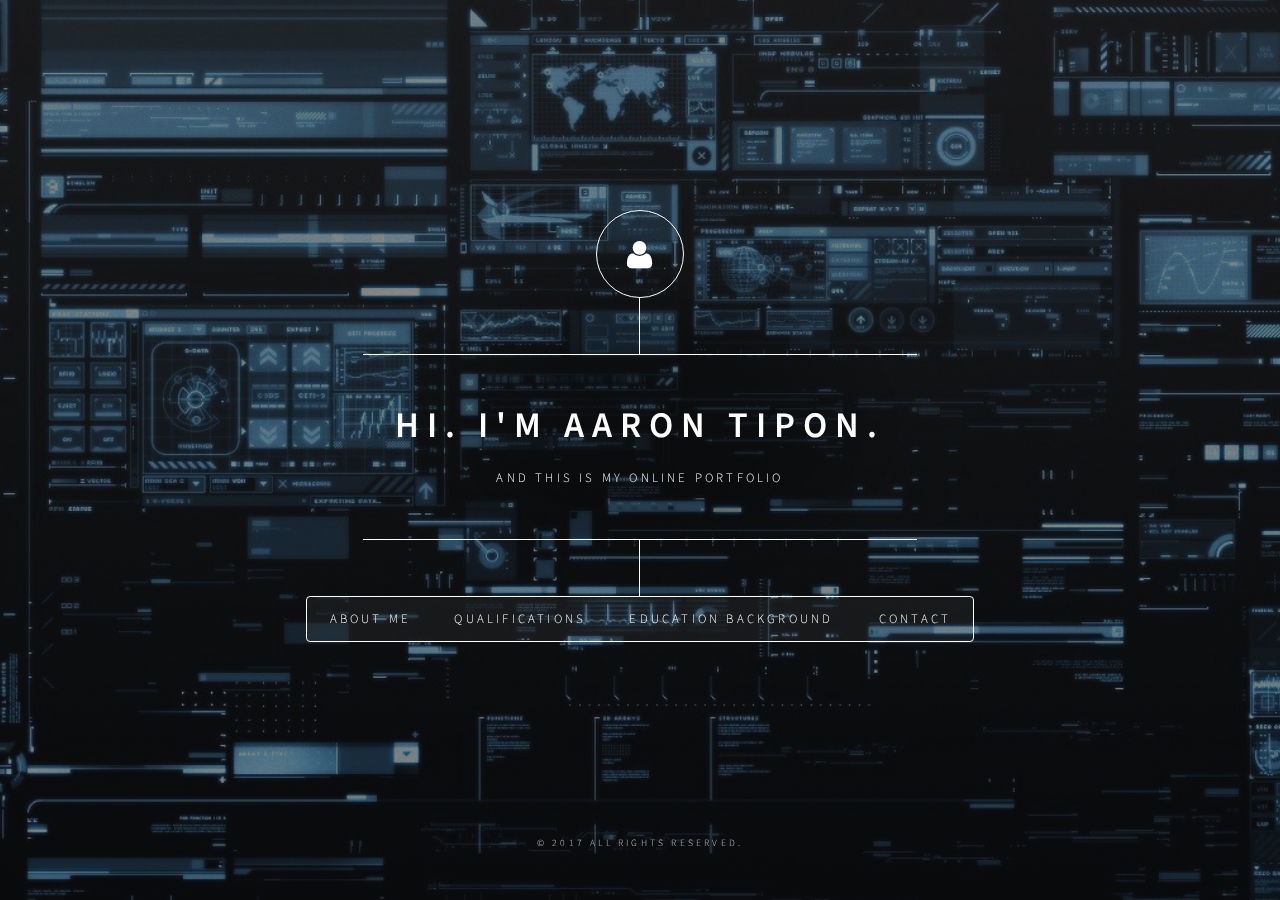
<file: index.html>
<!DOCTYPE HTML>

<html>
	<head>
		<title>Aaron Tipon - My Portfolio</title>
		<meta charset="utf-8" />
		<meta name="viewport" content="width=device-width, initial-scale=1, user-scalable=no" />
		<link rel="stylesheet" href="assets/css/main.css" />
		<!--[if lte IE 9]><link rel="stylesheet" href="assets/css/ie9.css" /><![endif]-->
		<noscript><link rel="stylesheet" href="assets/css/noscript.css" /></noscript>
	</head>
	<body>

		<!-- Wrapper -->
			<div id="wrapper">

				<!-- Header -->
					<header id="header">
						<div class="logo">
							<span class="icon fa-user"></span>
						</div>
						<div class="content">
							<div class="inner">
								<h1>HI. I'M AARON TIPON.</h1>
								<p>AND THIS IS MY ONLINE PORTFOLIO</p>
							</div>
						</div>
						<nav>
							<ul>
								<li><a href="#intro">ABOUT ME</a></li>
								<li><a href="#work">QUALIFICATIONS	</a></li>
								<li><a href="#about">EDUCATION BACKGROUND</a></li>
								<li><a href="#contact">Contact</a></li>
								<!--<li><a href="#elements">Elements</a></li>-->
							</ul>
						</nav>
					</header>

				<!-- Main -->
					<div id="main">

						<!-- Intro -->
							<article id="intro">
								<h2 class="major">About Me</h2>
								<span class="image main"><img src="images/bg10.jpg" alt="" /></span>
								<h3>Contact #:  09277866880</h3>
								<h3>E-mail: aaron_tipon@yahoo.com</h3>
								<h3>Address: San Pablo Hagonoy, Bulacan</h3>
								<p>Hello, My name is Aaron P. Tipon and I'm 21 years old. I'm a 3rd year BS IT student at AMA Computer College Malolos branch.</p>
								<p>I'm a dedicated and hardworking individual who exerts himself towards self-development. I can work harmoniously with others to get the job done. I have the commitment and initiative towards any given tasks.</p>
							</article>

						<!-- Work -->
							<article id="work">
								<h2 class="major">Qualifications</h2>
								<span class="image main"><img src="images/bg9.jpg" alt="" /></span>
								<p>•	Knows basic HTML, CSS, and Java.</p>
								<p>•	Knowledge on Software and Hardware Installation.</p>
								<p>•	Knowledge on basic Network Configuration.</p>
								<p>•	Oriented in Microsoft Office Application (Word,Excel,PowerPoint).</p>
							
							</article>

						<!-- About -->
							<article id="about">
								<h2 class="major">Educational Background</h2>
								<span class="image main"><img src="images/bg11.jpg" alt="" /></span>
								<p><strong>Primary</strong><br>
								 St. Mary’s Academy Hagonoy,Bulacan<br>
								2001-2007</p>
								
								<p><strong>Secondary</strong><br>
								 St. Mary’s Academy Hagonoy,Bulacan<br>
								2007-2011</p>
								
								<p><strong>College</strong><br>
								 Bulacan State University Malolos, Bulacan<br>
								Associate in Computer Technology<br>
								2011-2013</p>
								<p>
								 AMA COMPUTER COLLEGE Malolos, Bulacan<br>
								Bachelor of Science in Information Technology<br>
								2014-Present</p>
							</article>

						<!-- Contact -->
							<article id="contact">
								<h2 class="major">Contact</h2>
								<form id="someForm">
									<div class="field half first">
										<label for="name">Name</label>
										<input type="text" name="name" id="name" />
									</div>
									<div class="field half">
										<label for="email">Email</label>
										<input type="text" name="email" id="email" />
									</div>
									<div class="field">
										<label for="message">Message</label>
										<textarea name="message" id="message" rows="4"></textarea>
									</div>
									<ul class="actions">
										<li><input type="submit" value="Send Message" class="special" /></li>
										<li><input type="reset" value="Reset" /></li>
									</ul>
								</form>
								<ul class="icons">
								
									<li><a href="https://www.facebook.com/fastasbird" class="icon fa-facebook"><span class="label">Facebook</span></a></li>
									
									<li><a href="https://github.com/aarontipon" class="icon fa-github"><span class="label">GitHub</span></a></li>
								</ul>
							</article>


					</div>

				<!-- Footer -->
					<footer id="footer">
						<p class="copyright">&copy; 2017 All Rights Reserved.</p>
					</footer>

			</div>

		<!-- BG -->
			<div id="bg"></div>

		<!-- Scripts -->
			<script src="assets/js/jquery.min.js"></script>
			<script src="assets/js/skel.min.js"></script>
			<script src="assets/js/util.js"></script>
			<script src="assets/js/main.js"></script>
			<script>
					$(document).ready(function() {
			    $('#someForm').on('submit', function(e) {
				e.preventDefault();

				//get the name field value
				var name = $('#name').val();
				//get the name field value
				var email = $('#email').val();
				//get the comments
				var message = $('#message').val();

				//pretend we don't need validation

				//send to formspree
				$.ajax({
				    url:'https://formspree.io/ryanbaldoza@outlook.com',
				    method:'POST',
				    data:{
					name:name,
					_replyto:email,
					 email:email,
					comments:message,
					_subject:'My Form Submission',
				    },
				    dataType:"json",
				    success:function() {
					console.log('success'); 
					alert('Thank you for sending an email. I\'ll be contacting you soon.');
					$('#name').val("");
					    $('#email').val("");
					    $('#message').val("");
					  
				    }   
				});     

			    });
			}); 
		</script>
	</body>
</html>
</file>
<file: assets/css/ie9.css>
/*
	Dimension by HTML5 UP
	html5up.net | @ajlkn
	Free for personal and commercial use under the CCA 3.0 license (html5up.net/license)
*/

/* BG */

	#bg:before {
		background: rgba(19, 21, 25, 0.5);
	}

/* Header */

	#header .logo {
		margin: 0 auto;
	}

	#header .content {
		display: inline-block;
	}

	#header nav ul {
		display: inline-block;
	}

		#header nav ul li {
			display: inline-block;
		}

/* Main */

	#main article {
		margin: 0 auto;
	}
</file>
<file: assets/css/noscript.css>
/*
	Dimension by HTML5 UP
	html5up.net | @ajlkn
	Free for personal and commercial use under the CCA 3.0 license (html5up.net/license)
*/

/* Main */

	#main article {
		opacity: 1;
		margin: 4rem 0 0 0;
	}
</file>
<file: assets/css/main.css>
@import url(font-awesome.min.css);
@import url("https://fonts.googleapis.com/css?family=Source+Sans+Pro:300italic,600italic,300,600");


/* Reset */

	html, body, div, span, applet, object, iframe, h1, h2, h3, h4, h5, h6, p, blockquote, pre, a, abbr, acronym, address, big, cite, code, del, dfn, em, img, ins, kbd, q, s, samp, small, strike, strong, sub, sup, tt, var, b, u, i, center, dl, dt, dd, ol, ul, li, fieldset, form, label, legend, table, caption, tbody, tfoot, thead, tr, th, td, article, aside, canvas, details, embed, figure, figcaption, footer, header, hgroup, menu, nav, output, ruby, section, summary, time, mark, audio, video {
		margin: 0;
		padding: 0;
		border: 0;
		font-size: 100%;
		font: inherit;
		vertical-align: baseline;
	}

	article, aside, details, figcaption, figure, footer, header, hgroup, menu, nav, section {
		display: block;
	}

	body {
		line-height: 1;
	}

	ol, ul {
		list-style: none;
	}

	blockquote, q {
		quotes: none;
	}

	blockquote:before, blockquote:after, q:before, q:after {
		content: '';
		content: none;
	}

	table {
		border-collapse: collapse;
		border-spacing: 0;
	}

	body {
		-webkit-text-size-adjust: none;
	}

/* Box Model */

	*, *:before, *:after {
		-moz-box-sizing: border-box;
		-webkit-box-sizing: border-box;
		box-sizing: border-box;
	}

/* Basic */

	@-ms-viewport {
		width: device-width;
	}

	@media screen and (max-width: 480px) {

		html, body {
			min-width: 320px;
		}

	}

	body {
		background: #1b1f22;
	}

		body.is-loading *, body.is-loading *:before, body.is-loading *:after, body.is-switching *, body.is-switching *:before, body.is-switching *:after {
			-moz-animation: none !important;
			-webkit-animation: none !important;
			-ms-animation: none !important;
			animation: none !important;
			-moz-transition: none !important;
			-webkit-transition: none !important;
			-ms-transition: none !important;
			transition: none !important;
			-moz-transition-delay: none !important;
			-webkit-transition-delay: none !important;
			-ms-transition-delay: none !important;
			transition-delay: none !important;
		}

/* Type */

	html {
		font-size: 16pt;
	}

		@media screen and (max-width: 1680px) {

			html {
				font-size: 12pt;
			}

		}

		@media screen and (max-width: 736px) {

			html {
				font-size: 11pt;
			}

		}

		@media screen and (max-width: 360px) {

			html {
				font-size: 10pt;
			}

		}

	body, input, select, textarea {
		color: #ffffff;
		font-family: "Source Sans Pro", sans-serif;
		font-weight: 300;
		font-size: 1rem;
		line-height: 1.65;
	}

	a {
		-moz-transition: color 0.2s ease-in-out, background-color 0.2s ease-in-out, border-bottom-color 0.2s ease-in-out;
		-webkit-transition: color 0.2s ease-in-out, background-color 0.2s ease-in-out, border-bottom-color 0.2s ease-in-out;
		-ms-transition: color 0.2s ease-in-out, background-color 0.2s ease-in-out, border-bottom-color 0.2s ease-in-out;
		transition: color 0.2s ease-in-out, background-color 0.2s ease-in-out, border-bottom-color 0.2s ease-in-out;
		border-bottom: dotted 1px rgba(255, 255, 255, 0.5);
		text-decoration: none;
		color: inherit;
	}

		a:hover {
			border-bottom-color: transparent;
		}

	strong, b {
		color: #ffffff;
		font-weight: 600;
	}

	em, i {
		font-style: italic;
	}

	p {
		margin: 0 0 2rem 0;
	}

	h1, h2, h3, h4, h5, h6 {
		color: #ffffff;
		font-weight: 600;
		line-height: 1.5;
		margin: 0 0 1rem 0;
		text-transform: uppercase;
		letter-spacing: 0.2rem;
	}

		h1 a, h2 a, h3 a, h4 a, h5 a, h6 a {
			color: inherit;
			text-decoration: none;
		}

		h1.major, h2.major, h3.major, h4.major, h5.major, h6.major {
			border-bottom: solid 1px #ffffff;
			width: -moz-max-content;
			width: -webkit-max-content;
			width: -ms-max-content;
			width: max-content;
			padding-bottom: 0.5rem;
			margin: 0 0 2rem 0;
		}

	h1 {
		font-size: 2.25rem;
		line-height: 1.3;
		letter-spacing: 0.5rem;
	}

	h2 {
		font-size: 1.5rem;
		line-height: 1.4;
		letter-spacing: 0.5rem;
	}

	h3 {
		font-size: 1rem;
	}

	h4 {
		font-size: 0.8rem;
	}

	h5 {
		font-size: 0.7rem;
	}

	h6 {
		font-size: 0.6rem;
	}

	@media screen and (max-width: 736px) {

		h1 {
			font-size: 1.75rem;
			line-height: 1.4;
		}

		h2 {
			font-size: 1.25em;
			line-height: 1.5;
		}

	}

	sub {
		font-size: 0.8rem;
		position: relative;
		top: 0.5rem;
	}

	sup {
		font-size: 0.8rem;
		position: relative;
		top: -0.5rem;
	}

	blockquote {
		border-left: solid 4px #ffffff;
		font-style: italic;
		margin: 0 0 2rem 0;
		padding: 0.5rem 0 0.5rem 2rem;
	}

	code {
		background: rgba(255, 255, 255, 0.075);
		border-radius: 4px;
		font-family: "Courier New", monospace;
		font-size: 0.9rem;
		margin: 0 0.25rem;
		padding: 0.25rem 0.65rem;
	}

	pre {
		-webkit-overflow-scrolling: touch;
		font-family: "Courier New", monospace;
		font-size: 0.9rem;
		margin: 0 0 2rem 0;
	}

		pre code {
			display: block;
			line-height: 1.75;
			padding: 1rem 1.5rem;
			overflow-x: auto;
		}

	hr {
		border: 0;
		border-bottom: solid 1px #ffffff;
		margin: 2.75rem 0;
	}

	.align-left {
		text-align: left;
	}

	.align-center {
		text-align: center;
	}

	.align-right {
		text-align: right;
	}

/* Form */

	form {
		margin: 0 0 2.5rem 0;
	}

		form .field {
			margin: 0 0 1.5rem 0;
		}

			form .field.half {
				width: 50%;
				float: left;
				padding: 0 0 0 0.75rem;
			}

				form .field.half.first {
					padding: 0 0.75rem 0 0;
				}

		form > .actions {
			margin: 1.875rem 0 0 0 !important;
		}

		@media screen and (max-width: 736px) {

			form .field {
				margin: 0 0 1.125rem 0;
			}

				form .field.half {
					padding: 0 0 0 0.5625rem;
				}

					form .field.half.first {
						padding: 0 0.5625rem 0 0;
					}

			form > .actions {
				margin: 1.5rem 0 0 0 !important;
			}

		}

		@media screen and (max-width: 480px) {

			form .field.half {
				width: 100%;
				float: none;
				padding: 0;
			}

				form .field.half.first {
					padding: 0;
				}

		}

	label {
		color: #ffffff;
		display: block;
		font-size: 0.8rem;
		font-weight: 300;
		letter-spacing: 0.2rem;
		line-height: 1.5;
		margin: 0 0 1rem 0;
		text-transform: uppercase;
	}

	input[type="text"],
	input[type="password"],
	input[type="email"],
	input[type="tel"],
	select,
	textarea {
		-moz-appearance: none;
		-webkit-appearance: none;
		-ms-appearance: none;
		appearance: none;
		-moz-transition: border-color 0.2s ease-in-out, box-shadow 0.2s ease-in-out, background-color 0.2s ease-in-out;
		-webkit-transition: border-color 0.2s ease-in-out, box-shadow 0.2s ease-in-out, background-color 0.2s ease-in-out;
		-ms-transition: border-color 0.2s ease-in-out, box-shadow 0.2s ease-in-out, background-color 0.2s ease-in-out;
		transition: border-color 0.2s ease-in-out, box-shadow 0.2s ease-in-out, background-color 0.2s ease-in-out;
		background: transparent;
		border-radius: 4px;
		border: solid 1px #ffffff;
		color: inherit;
		display: block;
		outline: 0;
		padding: 0 1rem;
		text-decoration: none;
		width: 100%;
	}

		input[type="text"]:invalid,
		input[type="password"]:invalid,
		input[type="email"]:invalid,
		input[type="tel"]:invalid,
		select:invalid,
		textarea:invalid {
			box-shadow: none;
		}

		input[type="text"]:focus,
		input[type="password"]:focus,
		input[type="email"]:focus,
		input[type="tel"]:focus,
		select:focus,
		textarea:focus {
			background: rgba(255, 255, 255, 0.075);
			border-color: #ffffff;
			box-shadow: 0 0 0 1px #ffffff;
		}

	select option {
		background: #1b1f22;
		color: #ffffff;
	}

	.select-wrapper {
		text-decoration: none;
		display: block;
		position: relative;
	}

		.select-wrapper:before {
			-moz-osx-font-smoothing: grayscale;
			-webkit-font-smoothing: antialiased;
			font-family: FontAwesome;
			font-style: normal;
			font-weight: normal;
			text-transform: none !important;
		}

		.select-wrapper:before {
			color: #ffffff;
			content: '\f107';
			display: block;
			height: 2.75rem;
			line-height: calc(2.75rem + 0em);
			pointer-events: none;
			position: absolute;
			right: 0;
			text-align: center;
			top: 0;
			width: 2.75rem;
		}

		.select-wrapper select::-ms-expand {
			display: none;
		}

	input[type="text"],
	input[type="password"],
	input[type="email"],
	select {
		height: 2.75rem;
	}

	textarea {
		padding: 0.75rem 1rem;
	}

	input[type="checkbox"],
	input[type="radio"] {
		-moz-appearance: none;
		-webkit-appearance: none;
		-ms-appearance: none;
		appearance: none;
		display: block;
		float: left;
		margin-right: -2rem;
		opacity: 0;
		width: 1rem;
		z-index: -1;
	}

		input[type="checkbox"] + label,
		input[type="radio"] + label {
			text-decoration: none;
			-moz-user-select: none;
			-webkit-user-select: none;
			-ms-user-select: none;
			user-select: none;
			color: #ffffff;
			cursor: pointer;
			display: inline-block;
			font-size: 0.8rem;
			font-weight: 300;
			margin: 0 0 0.5rem 0;
			padding-left: 2.65rem;
			padding-right: 0.75rem;
			position: relative;
		}

			input[type="checkbox"] + label:before,
			input[type="radio"] + label:before {
				-moz-osx-font-smoothing: grayscale;
				-webkit-font-smoothing: antialiased;
				font-family: FontAwesome;
				font-style: normal;
				font-weight: normal;
				text-transform: none !important;
			}

			input[type="checkbox"] + label:before,
			input[type="radio"] + label:before {
				-moz-transition: border-color 0.2s ease-in-out, box-shadow 0.2s ease-in-out, background-color 0.2s ease-in-out;
				-webkit-transition: border-color 0.2s ease-in-out, box-shadow 0.2s ease-in-out, background-color 0.2s ease-in-out;
				-ms-transition: border-color 0.2s ease-in-out, box-shadow 0.2s ease-in-out, background-color 0.2s ease-in-out;
				transition: border-color 0.2s ease-in-out, box-shadow 0.2s ease-in-out, background-color 0.2s ease-in-out;
				border-radius: 4px;
				border: solid 1px #ffffff;
				content: '';
				display: inline-block;
				height: 1.65rem;
				left: 0;
				line-height: calc(1.58125rem + 0em);
				position: absolute;
				text-align: center;
				top: -0.125rem;
				width: 1.65rem;
			}

		input[type="checkbox"]:checked + label:before,
		input[type="radio"]:checked + label:before {
			background: #ffffff !important;
			border-color: #ffffff !important;
			color: #1b1f22;
			content: '\f00c';
		}

		input[type="checkbox"]:focus + label:before,
		input[type="radio"]:focus + label:before {
			background: rgba(255, 255, 255, 0.075);
			border-color: #ffffff;
			box-shadow: 0 0 0 1px #ffffff;
		}

	input[type="checkbox"] + label:before {
		border-radius: 4px;
	}

	input[type="radio"] + label:before {
		border-radius: 100%;
	}

	::-webkit-input-placeholder {
		color: rgba(255, 255, 255, 0.5) !important;
		opacity: 1.0;
	}

	:-moz-placeholder {
		color: rgba(255, 255, 255, 0.5) !important;
		opacity: 1.0;
	}

	::-moz-placeholder {
		color: rgba(255, 255, 255, 0.5) !important;
		opacity: 1.0;
	}

	:-ms-input-placeholder {
		color: rgba(255, 255, 255, 0.5) !important;
		opacity: 1.0;
	}

	.formerize-placeholder {
		color: rgba(255, 255, 255, 0.5) !important;
		opacity: 1.0;
	}

/* Box */

	.box {
		border-radius: 4px;
		border: solid 1px #ffffff;
		margin-bottom: 2rem;
		padding: 1.5em;
	}

		.box > :last-child,
		.box > :last-child > :last-child,
		.box > :last-child > :last-child > :last-child {
			margin-bottom: 0;
		}

		.box.alt {
			border: 0;
			border-radius: 0;
			padding: 0;
		}

/* Icon */

	.icon {
		text-decoration: none;
		border-bottom: none;
		position: relative;
	}

		.icon:before {
			-moz-osx-font-smoothing: grayscale;
			-webkit-font-smoothing: antialiased;
			font-family: FontAwesome;
			font-style: normal;
			font-weight: normal;
			text-transform: none !important;
		}

		.icon > .label {
			display: none;
		}

/* Image */

	.image {
		border-radius: 4px;
		border: 0;
		display: inline-block;
		position: relative;
	}

		.image:before {
			-moz-pointer-events: none;
			-webkit-pointer-events: none;
			-ms-pointer-events: none;
			pointer-events: none;
			background-image: url("../../images/overlay.png");
			background-color: rgba(19, 21, 25, 0.5);
			border-radius: 4px;
			content: '';
			display: block;
			height: 100%;
			left: 0;
			opacity: 0.5;
			position: absolute;
			top: 0;
			width: 100%;
		}

		.image img {
			border-radius: 4px;
			display: block;
			max-height: 200px;
			object-fit: cover;
		}

		.image.left, .image.right {
			max-width: 40%;
		}

			.image.left img, .image.right img {
				width: 100%;
			}

		.image.left {
			float: left;
			padding: 0 1.5em 1em 0;
			top: 0.25em;
		}

		.image.right {
			float: right;
			padding: 0 0 1em 1.5em;
			top: 0.25em;
		}

		.image.fit {
			display: block;
			margin: 0 0 2rem 0;
			width: 100%;
		}

			.image.fit img {
				width: 100%;
			}

		.image.main {
			display: block;
			margin: 2.5rem 0;
			width: 100%;
		}

			.image.main img {
				width: 100%;
			}

		@media screen and (max-width: 736px) {

			.image.main {
				margin: 2rem 0;
			}

		}

		@media screen and (max-width: 480px) {

			.image.main {
				margin: 1.5rem 0;
			}

		}

/* List */

	ol {
		list-style: decimal;
		margin: 0 0 2rem 0;
		padding-left: 1.25em;
	}

		ol li {
			padding-left: 0.25em;
		}

	ul {
		list-style: disc;
		margin: 0 0 2rem 0;
		padding-left: 1em;
	}

		ul li {
			padding-left: 0.5em;
		}

		ul.alt {
			list-style: none;
			padding-left: 0;
		}

			ul.alt li {
				border-top: solid 1px #ffffff;
				padding: 0.5em 0;
			}

				ul.alt li:first-child {
					border-top: 0;
					padding-top: 0;
				}

		ul.icons {
			cursor: default;
			list-style: none;
			padding-left: 0;
		}

			ul.icons li {
				display: inline-block;
				padding: 0 0.75em 0 0;
			}

				ul.icons li:last-child {
					padding-right: 0;
				}

				ul.icons li a {
					border-radius: 100%;
					box-shadow: inset 0 0 0 1px #ffffff;
					display: inline-block;
					height: 2.25rem;
					line-height: 2.25rem;
					text-align: center;
					width: 2.25rem;
				}

					ul.icons li a:hover {
						background-color: rgba(255, 255, 255, 0.075);
					}

					ul.icons li a:active {
						background-color: rgba(255, 255, 255, 0.175);
					}

		ul.actions {
			cursor: default;
			list-style: none;
			padding-left: 0;
		}

			ul.actions li {
				display: inline-block;
				padding: 0 1rem 0 0;
				vertical-align: middle;
			}

				ul.actions li:last-child {
					padding-right: 0;
				}

			ul.actions.small li {
				padding: 0 0.5rem 0 0;
			}

			ul.actions.vertical li {
				display: block;
				padding: 1rem 0 0 0;
			}

				ul.actions.vertical li:first-child {
					padding-top: 0;
				}

				ul.actions.vertical li > * {
					margin-bottom: 0;
				}

			ul.actions.vertical.small li {
				padding: 0.5rem 0 0 0;
			}

				ul.actions.vertical.small li:first-child {
					padding-top: 0;
				}

			ul.actions.fit {
				display: table;
				margin-left: -1rem;
				padding: 0;
				table-layout: fixed;
				width: calc(100% + 1rem);
			}

				ul.actions.fit li {
					display: table-cell;
					padding: 0 0 0 1rem;
				}

					ul.actions.fit li > * {
						margin-bottom: 0;
					}

				ul.actions.fit.small {
					margin-left: -0.5rem;
					width: calc(100% + 0.5rem);
				}

					ul.actions.fit.small li {
						padding: 0 0 0 0.5rem;
					}

			@media screen and (max-width: 480px) {

				ul.actions {
					margin: 0 0 2rem 0;
				}

					ul.actions li {
						padding: 1rem 0 0 0;
						display: block;
						text-align: center;
						width: 100%;
					}

						ul.actions li:first-child {
							padding-top: 0;
						}

						ul.actions li > * {
							width: 100%;
							margin: 0 !important;
						}

							ul.actions li > *.icon:before {
								margin-left: -2em;
							}

					ul.actions.small li {
						padding: 0.5rem 0 0 0;
					}

						ul.actions.small li:first-child {
							padding-top: 0;
						}

			}

	dl {
		margin: 0 0 2rem 0;
	}

		dl dt {
			display: block;
			font-weight: 600;
			margin: 0 0 1rem 0;
		}

		dl dd {
			margin-left: 2rem;
		}

/* Table */

	.table-wrapper {
		-webkit-overflow-scrolling: touch;
		overflow-x: auto;
	}

	table {
		margin: 0 0 2rem 0;
		width: 100%;
	}

		table tbody tr {
			border: solid 1px #ffffff;
			border-left: 0;
			border-right: 0;
		}

			table tbody tr:nth-child(2n + 1) {
				background-color: rgba(255, 255, 255, 0.075);
			}

		table td {
			padding: 0.75em 0.75em;
		}

		table th {
			color: #ffffff;
			font-size: 0.9em;
			font-weight: 600;
			padding: 0 0.75em 0.75em 0.75em;
			text-align: left;
		}

		table thead {
			border-bottom: solid 2px #ffffff;
		}

		table tfoot {
			border-top: solid 2px #ffffff;
		}

		table.alt {
			border-collapse: separate;
		}

			table.alt tbody tr td {
				border: solid 1px #ffffff;
				border-left-width: 0;
				border-top-width: 0;
			}

				table.alt tbody tr td:first-child {
					border-left-width: 1px;
				}

			table.alt tbody tr:first-child td {
				border-top-width: 1px;
			}

			table.alt thead {
				border-bottom: 0;
			}

			table.alt tfoot {
				border-top: 0;
			}

/* Button */

	input[type="submit"],
	input[type="reset"],
	input[type="button"],
	button,
	.button {
		-moz-appearance: none;
		-webkit-appearance: none;
		-ms-appearance: none;
		appearance: none;
		-moz-transition: background-color 0.2s ease-in-out, color 0.2s ease-in-out;
		-webkit-transition: background-color 0.2s ease-in-out, color 0.2s ease-in-out;
		-ms-transition: background-color 0.2s ease-in-out, color 0.2s ease-in-out;
		transition: background-color 0.2s ease-in-out, color 0.2s ease-in-out;
		background-color: transparent;
		border-radius: 4px;
		border: 0;
		box-shadow: inset 0 0 0 1px #ffffff;
		color: #ffffff !important;
		cursor: pointer;
		display: inline-block;
		font-size: 0.8rem;
		font-weight: 300;
		height: 2.75rem;
		letter-spacing: 0.2rem;
		line-height: 2.75rem;
		outline: 0;
		padding: 0 1.25rem 0 1.35rem;
		text-align: center;
		text-decoration: none;
		text-transform: uppercase;
		white-space: nowrap;
	}

		input[type="submit"]:hover,
		input[type="reset"]:hover,
		input[type="button"]:hover,
		button:hover,
		.button:hover {
			background-color: rgba(255, 255, 255, 0.075);
		}

		input[type="submit"]:active,
		input[type="reset"]:active,
		input[type="button"]:active,
		button:active,
		.button:active {
			background-color: rgba(255, 255, 255, 0.175);
		}

		input[type="submit"].icon:before,
		input[type="reset"].icon:before,
		input[type="button"].icon:before,
		button.icon:before,
		.button.icon:before {
			margin-right: 0.5em;
		}

		input[type="submit"].fit,
		input[type="reset"].fit,
		input[type="button"].fit,
		button.fit,
		.button.fit {
			display: block;
			margin: 0 0 1rem 0;
			width: 100%;
		}

		input[type="submit"].special,
		input[type="reset"].special,
		input[type="button"].special,
		button.special,
		.button.special {
			background-color: #ffffff;
			color: #1b1f22 !important;
			font-weight: 600;
		}

		input[type="submit"].disabled, input[type="submit"]:disabled,
		input[type="reset"].disabled,
		input[type="reset"]:disabled,
		input[type="button"].disabled,
		input[type="button"]:disabled,
		button.disabled,
		button:disabled,
		.button.disabled,
		.button:disabled {
			-moz-pointer-events: none;
			-webkit-pointer-events: none;
			-ms-pointer-events: none;
			pointer-events: none;
			cursor: default;
			opacity: 0.25;
		}

	input[type="submit"],
	input[type="reset"],
	input[type="button"],
	button {
		line-height: calc(2.75rem - 2px);
	}

/* BG */

	#bg {
		-moz-transform: scale(1.0);
		-webkit-transform: scale(1.0);
		-ms-transform: scale(1.0);
		transform: scale(1.0);
		-webkit-backface-visibility: hidden;
		position: fixed;
		top: 0;
		left: 0;
		width: 100%;
		height: 100vh;
		z-index: 1;
	}

		#bg:before, #bg:after {
			content: '';
			display: block;
			position: absolute;
			top: 0;
			left: 0;
			width: 100%;
			height: 100%;
		}

		#bg:before {
			-moz-transition: background-color 2.5s ease-in-out;
			-webkit-transition: background-color 2.5s ease-in-out;
			-ms-transition: background-color 2.5s ease-in-out;
			transition: background-color 2.5s ease-in-out;
			-moz-transition-delay: 0.75s;
			-webkit-transition-delay: 0.75s;
			-ms-transition-delay: 0.75s;
			transition-delay: 0.75s;
			background-image: linear-gradient(to top, rgba(19, 21, 25, 0.5), rgba(19, 21, 25, 0.5)), url("../../images/overlay.png");
			background-size: auto, 256px 256px;
			background-position: center, center;
			background-repeat: no-repeat, repeat;
			z-index: 2;
		}

		#bg:after {
			-moz-transform: scale(1.125);
			-webkit-transform: scale(1.125);
			-ms-transform: scale(1.125);
			transform: scale(1.125);
			-moz-transition: -moz-transform 0.325s ease-in-out, -moz-filter 0.325s ease-in-out;
			-webkit-transition: -webkit-transform 0.325s ease-in-out, -webkit-filter 0.325s ease-in-out;
			-ms-transition: -ms-transform 0.325s ease-in-out, -ms-filter 0.325s ease-in-out;
			transition: transform 0.325s ease-in-out, filter 0.325s ease-in-out;
			background-image: url("../../images/bg8.jpg");
			background-position: center;
			background-size: cover;
			background-repeat: no-repeat;
			z-index: 1;
		}

		body.is-article-visible #bg:after {
			-moz-transform: scale(1.0825);
			-webkit-transform: scale(1.0825);
			-ms-transform: scale(1.0825);
			transform: scale(1.0825);
			-moz-filter: blur(0.2rem);
			-webkit-filter: blur(0.2rem);
			-ms-filter: blur(0.2rem);
			filter: blur(0.2rem);
		}

		body.is-loading #bg:before {
			background-color: #000000;
		}

/* Wrapper */

	#wrapper {
		display: -moz-flex;
		display: -webkit-flex;
		display: -ms-flex;
		display: flex;
		-moz-flex-direction: column;
		-webkit-flex-direction: column;
		-ms-flex-direction: column;
		flex-direction: column;
		-moz-align-items: center;
		-webkit-align-items: center;
		-ms-align-items: center;
		align-items: center;
		-moz-justify-content: space-between;
		-webkit-justify-content: space-between;
		-ms-justify-content: space-between;
		justify-content: space-between;
		position: relative;
		min-height: 100vh;
		width: 100%;
		padding: 4rem 2rem;
		z-index: 3;
	}

		#wrapper:before {
			content: '';
			display: block;
		}

		@media screen and (max-width: 1680px) {

			#wrapper {
				padding: 3rem 2rem;
			}

		}

		@media screen and (max-width: 736px) {

			#wrapper {
				padding: 2rem 1rem;
			}

		}

		@media screen and (max-width: 480px) {

			#wrapper {
				padding: 1rem;
			}

		}

/* Header */

	#header {
		display: -moz-flex;
		display: -webkit-flex;
		display: -ms-flex;
		display: flex;
		-moz-flex-direction: column;
		-webkit-flex-direction: column;
		-ms-flex-direction: column;
		flex-direction: column;
		-moz-align-items: center;
		-webkit-align-items: center;
		-ms-align-items: center;
		align-items: center;
		-moz-transition: -moz-transform 0.325s ease-in-out, -moz-filter 0.325s ease-in-out, opacity 0.325s ease-in-out;
		-webkit-transition: -webkit-transform 0.325s ease-in-out, -webkit-filter 0.325s ease-in-out, opacity 0.325s ease-in-out;
		-ms-transition: -ms-transform 0.325s ease-in-out, -ms-filter 0.325s ease-in-out, opacity 0.325s ease-in-out;
		transition: transform 0.325s ease-in-out, filter 0.325s ease-in-out, opacity 0.325s ease-in-out;
		background-image: -moz-radial-gradient(rgba(0, 0, 0, 0.25) 25%, transparent 55%);
		background-image: -webkit-radial-gradient(rgba(0, 0, 0, 0.25) 25%, transparent 55%);
		background-image: -ms-radial-gradient(rgba(0, 0, 0, 0.25) 25%, transparent 55%);
		background-image: radial-gradient(rgba(0, 0, 0, 0.25) 25%, transparent 55%);
		max-width: 100%;
		text-align: center;
	}

		#header > * {
			-moz-transition: opacity 0.325s ease-in-out;
			-webkit-transition: opacity 0.325s ease-in-out;
			-ms-transition: opacity 0.325s ease-in-out;
			transition: opacity 0.325s ease-in-out;
			position: relative;
			margin-top: 3.5rem;
		}

			#header > *:before {
				content: '';
				display: block;
				position: absolute;
				top: calc(-3.5rem - 1px);
				left: calc(50% - 1px);
				width: 1px;
				height: calc(3.5rem + 1px);
				background: #ffffff;
			}

		#header > :first-child {
			margin-top: 0;
		}

			#header > :first-child:before {
				display: none;
			}

		#header .logo {
			width: 5.5rem;
			height: 5.5rem;
			line-height: 5.5rem;
			border: solid 1px #ffffff;
			border-radius: 100%;
		}

			#header .logo .icon:before {
				font-size: 2rem;
			}

		#header .content {
			border-style: solid;
			border-color: #ffffff;
			border-top-width: 1px;
			border-bottom-width: 1px;
			max-width: 100%;
		}

			#header .content .inner {
				-moz-transition: max-height 0.75s ease, padding 0.75s ease, opacity 0.325s ease-in-out;
				-webkit-transition: max-height 0.75s ease, padding 0.75s ease, opacity 0.325s ease-in-out;
				-ms-transition: max-height 0.75s ease, padding 0.75s ease, opacity 0.325s ease-in-out;
				transition: max-height 0.75s ease, padding 0.75s ease, opacity 0.325s ease-in-out;
				-moz-transition-delay: 0.25s;
				-webkit-transition-delay: 0.25s;
				-ms-transition-delay: 0.25s;
				transition-delay: 0.25s;
				padding: 3rem 2rem;
				max-height: 40rem;
				overflow: hidden;
			}

				#header .content .inner > :last-child {
					margin-bottom: 0;
				}

			#header .content p {
				text-transform: uppercase;
				letter-spacing: 0.2rem;
				font-size: 0.8rem;
				line-height: 2;
			}

		#header nav ul {
			display: -moz-flex;
			display: -webkit-flex;
			display: -ms-flex;
			display: flex;
			margin-bottom: 0;
			list-style: none;
			padding-left: 0;
			border: solid 1px #ffffff;
			border-radius: 4px;
			background: rgba(255, 255, 255, 0.05);
		}

			#header nav ul li {
				padding-left: 0;
/*				border-left: solid 1px #ffffff;*/
			}

				#header nav ul li:first-child {
					border-left: 0;
				}

				#header nav ul li a {
					display: block;
					min-width: 7.5rem;
					height: 2.75rem;
					line-height: 2.75rem;
					padding: 0 1.25rem 0 1.45rem;
					text-transform: uppercase;
					letter-spacing: 0.2rem;
					font-size: 0.8rem;
					border-bottom: 0;
				}

					#header nav ul li a:hover {
						background-color: rgba(255, 255, 255, 0.075);
					}

					#header nav ul li a:active {
						background-color: rgba(255, 255, 255, 0.175);
					}

/*
		#header nav.use-middle:after {
			content: '';
			display: block;
			position: absolute;
			top: 0;
			left: calc(50% - 1px);
			width: 1px;
			height: 100%;
			background: #ffffff;
		}
*/

		#header nav.use-middle ul li.is-middle {
			border-left: 0;
		}

		body.is-article-visible #header {
			-moz-transform: scale(0.95);
			-webkit-transform: scale(0.95);
			-ms-transform: scale(0.95);
			transform: scale(0.95);
			-moz-filter: blur(0.1rem);
			-webkit-filter: blur(0.1rem);
			-ms-filter: blur(0.1rem);
			filter: blur(0.1rem);
			opacity: 0;
		}

		body.is-loading #header {
			-moz-filter: blur(0.125rem);
			-webkit-filter: blur(0.125rem);
			-ms-filter: blur(0.125rem);
			filter: blur(0.125rem);
		}

			body.is-loading #header > * {
				opacity: 0;
			}

			body.is-loading #header .content .inner {
				max-height: 0;
				padding-top: 0;
				padding-bottom: 0;
				opacity: 0;
			}

		@media screen and (max-width: 980px) {

			#header .content p br {
				display: none;
			}

		}

		@media screen and (max-width: 736px) {

			#header > * {
				margin-top: 2rem;
			}

				#header > *:before {
					top: calc(-2rem - 1px);
					height: calc(2rem + 1px);
				}

			#header .logo {
				width: 4.75rem;
				height: 4.75rem;
				line-height: 4.75rem;
			}

				#header .logo .icon:before {
					font-size: 1.75rem;
				}

			#header .content .inner {
				padding: 2.5rem 1rem;
			}

			#header .content p {
				line-height: 1.875;
			}

		}

		@media screen and (max-width: 480px) {

			#header {
				padding: 1.5rem 0;
			}

				#header .content .inner {
					padding: 2.5rem 0;
				}

				#header nav ul {
					-moz-flex-direction: column;
					-webkit-flex-direction: column;
					-ms-flex-direction: column;
					flex-direction: column;
					min-width: 10rem;
					max-width: 100%;
				}

					#header nav ul li {
						border-left: 0;
/*
						border-top: solid 1px #ffffff;
						border-right: solid 1px #ffffff;
*/
					}

						#header nav ul li:first-child {
							border-top: 0;
						}
			
					

						#header nav ul li a {
							height: 3rem;
							line-height: 3rem;
							min-width: 0;
							width: 100%;
/*							border-right: solid 1px #ffffff;*/
						}

				#header nav.use-middle:after {
					display: none;
				}

		}

/* Main */

	#main {
		-moz-flex-grow: 1;
		-webkit-flex-grow: 1;
		-ms-flex-grow: 1;
		flex-grow: 1;
		-moz-flex-shrink: 1;
		-webkit-flex-shrink: 1;
		-ms-flex-shrink: 1;
		flex-shrink: 1;
		display: -moz-flex;
		display: -webkit-flex;
		display: -ms-flex;
		display: flex;
		-moz-align-items: center;
		-webkit-align-items: center;
		-ms-align-items: center;
		align-items: center;
		-moz-justify-content: center;
		-webkit-justify-content: center;
		-ms-justify-content: center;
		justify-content: center;
		-moz-flex-direction: column;
		-webkit-flex-direction: column;
		-ms-flex-direction: column;
		flex-direction: column;
		position: relative;
		max-width: 100%;
		z-index: 3;
	}

		#main article {
			-moz-transform: translateY(0.25rem);
			-webkit-transform: translateY(0.25rem);
			-ms-transform: translateY(0.25rem);
			transform: translateY(0.25rem);
			-moz-transition: opacity 0.325s ease-in-out, -moz-transform 0.325s ease-in-out;
			-webkit-transition: opacity 0.325s ease-in-out, -webkit-transform 0.325s ease-in-out;
			-ms-transition: opacity 0.325s ease-in-out, -ms-transform 0.325s ease-in-out;
			transition: opacity 0.325s ease-in-out, transform 0.325s ease-in-out;
			padding: 4.5rem 2.5rem 1.5rem 2.5rem ;
			position: relative;
			width: 40rem;
			max-width: 100%;
			background-color: rgba(27, 31, 34, 0.85);
			border-radius: 4px;
			opacity: 0;
		}

			#main article.active {
				-moz-transform: translateY(0);
				-webkit-transform: translateY(0);
				-ms-transform: translateY(0);
				transform: translateY(0);
				opacity: 1;
			}

			#main article .close {
				display: block;
				position: absolute;
				top: 0;
				right: 0;
				width: 4rem;
				height: 4rem;
				cursor: pointer;
				text-indent: 4rem;
				overflow: hidden;
				white-space: nowrap;
			}

				#main article .close:before {
					-moz-transition: background-color 0.2s ease-in-out;
					-webkit-transition: background-color 0.2s ease-in-out;
					-ms-transition: background-color 0.2s ease-in-out;
					transition: background-color 0.2s ease-in-out;
					content: '';
					display: block;
					position: absolute;
					top: 0.75rem;
					left: 0.75rem;
					width: 2.5rem;
					height: 2.5rem;
					border-radius: 100%;
					background-position: center;
					background-image: url("data:image/svg+xml;charset=utf8,%3Csvg xmlns='http://www.w3.org/2000/svg' xmlns:xlink='http://www.w3.org/1999/xlink' width='20px' height='20px' viewBox='0 0 20 20' zoomAndPan='disable'%3E%3Cstyle%3Eline %7B stroke: %23ffffff%3B stroke-width: 1%3B %7D%3C/style%3E%3Cline x1='2' y1='2' x2='18' y2='18' /%3E%3Cline x1='18' y1='2' x2='2' y2='18' /%3E%3C/svg%3E");
					background-size: 20px 20px;
					background-repeat: no-repeat;
				}

				#main article .close:hover:before {
					background-color: rgba(255, 255, 255, 0.075);
				}

				#main article .close:active:before {
					background-color: rgba(255, 255, 255, 0.175);
				}

		@media screen and (max-width: 736px) {

			#main article {
				padding: 3.5rem 2rem 0.5rem 2rem ;
			}

				#main article .close:before {
					top: 0.875rem;
					left: 0.875rem;
					width: 2.25rem;
					height: 2.25rem;
					background-size: 14px 14px;
				}

		}

		@media screen and (max-width: 480px) {

			#main article {
				padding: 3rem 1.5rem 0.5rem 1.5rem ;
			}

		}

/* Footer */

	#footer {
		-moz-transition: -moz-transform 0.325s ease-in-out, -moz-filter 0.325s ease-in-out, opacity 0.325s ease-in-out;
		-webkit-transition: -webkit-transform 0.325s ease-in-out, -webkit-filter 0.325s ease-in-out, opacity 0.325s ease-in-out;
		-ms-transition: -ms-transform 0.325s ease-in-out, -ms-filter 0.325s ease-in-out, opacity 0.325s ease-in-out;
		transition: transform 0.325s ease-in-out, filter 0.325s ease-in-out, opacity 0.325s ease-in-out;
		width: 100%;
		max-width: 100%;
		margin-top: 2rem;
		text-align: center;
	}

		#footer .copyright {
			letter-spacing: 0.2rem;
			font-size: 0.6rem;
			opacity: 0.75;
			margin-bottom: 0;
			text-transform: uppercase;
		}

		body.is-article-visible #footer {
			-moz-transform: scale(0.95);
			-webkit-transform: scale(0.95);
			-ms-transform: scale(0.95);
			transform: scale(0.95);
			-moz-filter: blur(0.1rem);
			-webkit-filter: blur(0.1rem);
			-ms-filter: blur(0.1rem);
			filter: blur(0.1rem);
			opacity: 0;
		}

		body.is-loading #footer {
			opacity: 0;
		}
</file>
